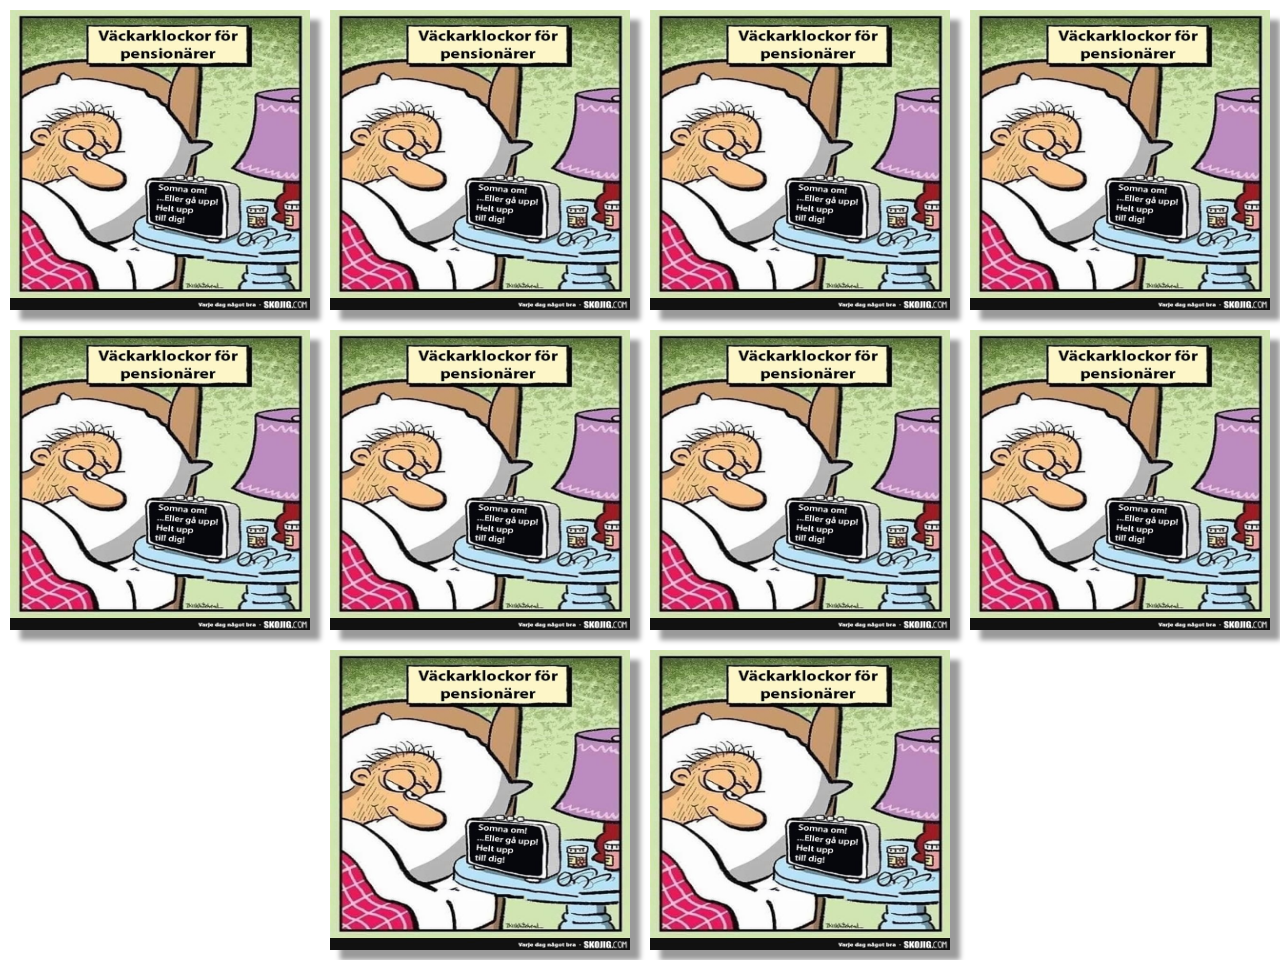
<file: index.html>
<!DOCTYPE html>
<html lang="en">
  <head>
    <meta charset="UTF-8" />
    <meta name="viewport" content="width=device-width, initial-scale=1.0" />
    <title>Flex-Photo</title>
    <link rel="stylesheet" href="style.css" />
  </head>
  <body>
    <main class="gallery">
      <img src="img/sova.jpg" alt="sample photo" />
      <img src="img/sova.jpg" alt="sample photo" />
      <img src="img/sova.jpg" alt="sample photo" />
      <img src="img/sova.jpg" alt="sample photo" />
      <img src="img/sova.jpg" alt="sample photo" />
      <img src="img/sova.jpg" alt="sample photo" />
      <img src="img/sova.jpg" alt="sample photo" />
      <img src="img/sova.jpg" alt="sample photo" />
      <img src="img/sova.jpg" alt="sample photo" />
      <img src="img/sova.jpg" alt="sample photo" />
    </main>
  </body>
</html>
</file>
<file: style.css>
html body {
  margin: 0;
}

.gallery {
  display: flex;
  flex-wrap: wrap;
  min-height: 100vh;
  justify-content: center;
  flex-direction: row;
  align-items: center;
}

img {
  width: 300px;
  height: 300px;
  margin: 10px;
  box-shadow: 10px 10px 5px 0px rgba(3, 3, 3, 0.4);
  background-color: aquamarine;
}
</file>
